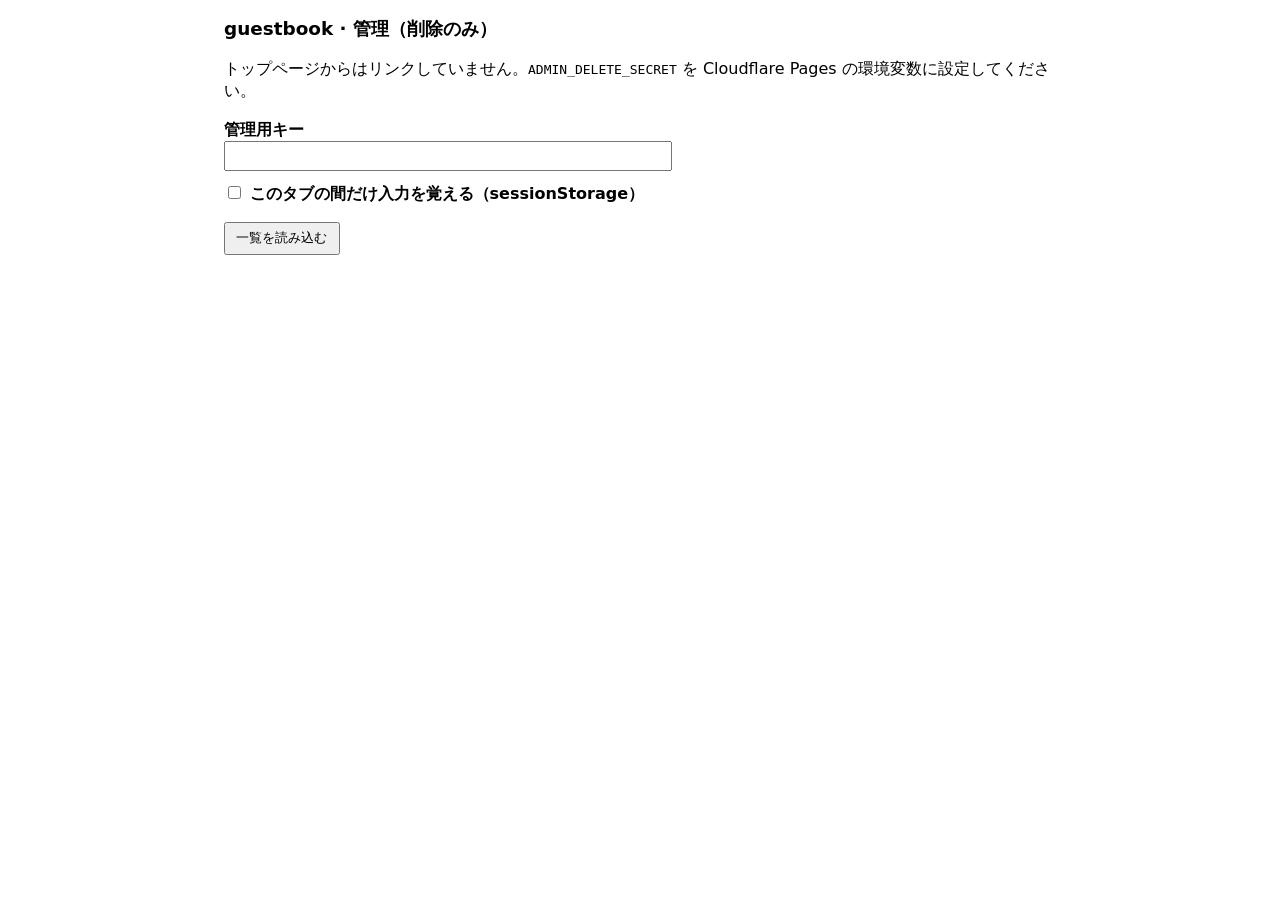
<file: admin.html>
<!DOCTYPE html>
<html lang="ja">

<head>
  <meta charset="UTF-8">
  <meta name="viewport" content="width=device-width, initial-scale=1.0">
  <meta name="robots" content="noindex, nofollow">
  <title>guestbook · admin</title>
  <!-- 編集したら functions/admin-markup.js を再生成すること（repo 直下で node と readFile/writeFile で JSON.stringify する運用でも可）。 -->
  <style>
    body { font-family: system-ui, sans-serif; margin: 1rem auto; max-width: 52rem; padding: 0 0.75rem; line-height: 1.4; }
    h1 { font-size: 1.15rem; }
    label { display: block; margin-top: 0.75rem; font-weight: 600; }
    input[type="password"] { width: min(28rem, 100%); box-sizing: border-box; padding: 0.35rem 0.5rem; }
    .row { margin-top: 0.5rem; }
    button { margin-top: 0.5rem; margin-right: 0.5rem; padding: 0.35rem 0.65rem; cursor: pointer; }
    #status { margin-top: 0.75rem; min-height: 1.25rem; color: #333; }
    #status.err { color: #a20; }
    #status.ok { color: #060; }
    table { width: 100%; border-collapse: collapse; margin-top: 1rem; font-size: 0.9rem; }
    th, td { border: 1px solid #ccc; padding: 0.35rem 0.45rem; vertical-align: top; text-align: left; }
    th { background: #f4f4f4; }
    td.msg { max-width: 20rem; word-break: break-word; }
    .del { color: #a20; }
  </style>
</head>

<body>
  <h1>guestbook · 管理（削除のみ）</h1>
  <p>トップページからはリンクしていません。<code>ADMIN_DELETE_SECRET</code> を Cloudflare Pages の環境変数に設定してください。</p>

  <label for="admin-key">管理用キー</label>
  <input type="password" id="admin-key" autocomplete="off" spellcheck="false">

  <div class="row">
    <label>
      <input type="checkbox" id="remember-tab"> このタブの間だけ入力を覚える（sessionStorage）
    </label>
  </div>

  <div class="row">
    <button type="button" id="btn-load">一覧を読み込む</button>
  </div>

  <div id="status" role="status"></div>

  <div id="list-wrap"></div>

  <script>
    const API = '/api/comments';
    const STORAGE_KEY = 'gb_admin_secret';

    const elKey = document.getElementById('admin-key');
    const elRemember = document.getElementById('remember-tab');
    const elStatus = document.getElementById('status');
    const elList = document.getElementById('list-wrap');

    try {
      const saved = sessionStorage.getItem(STORAGE_KEY);
      if (saved) {
        elKey.value = saved;
        elRemember.checked = true;
      }
    } catch (e) {}

    function persistKey() {
      try {
        if (elRemember.checked) sessionStorage.setItem(STORAGE_KEY, elKey.value);
        else sessionStorage.removeItem(STORAGE_KEY);
      } catch (e) {}
    }

    elRemember.addEventListener('change', persistKey);
    elKey.addEventListener('input', () => {
      if (elRemember.checked) persistKey();
    });

    function setStatus(text, cls) {
      elStatus.textContent = text || '';
      elStatus.className = cls || '';
    }

    function escapeHtml(s) {
      const d = document.createElement('div');
      d.textContent = s == null ? '' : String(s);
      return d.innerHTML;
    }

    function normalizePayload(raw) {
      if (Array.isArray(raw)) {
        const c = raw;
        return { comments: c, max_id: c.length ? Math.max(...c.map((x) => x.id)) : 0 };
      }
      return { comments: raw.comments || [], max_id: raw.max_id || 0 };
    }

    function renderRows(comments) {
      if (!comments.length) {
        elList.innerHTML = '<p>コメントがありません。</p>';
        return;
      }
      const head = '<tr><th>id</th><th>日時</th><th>name</th><th>reply</th><th>subject</th><th class="msg">message</th><th></th></tr>';
      const rows = comments.map((c) => {
        const subj = c.subject != null && String(c.subject) !== '' ? escapeHtml(c.subject) : '—';
        const msg = escapeHtml(c.message).slice(0, 280) + (String(c.message).length > 280 ? '…' : '');
        return (
          '<tr data-id="' + String(c.id) + '">' +
          '<td>' + String(c.id) + '</td>' +
          '<td>' + escapeHtml(c.created_at) + '</td>' +
          '<td>' + escapeHtml(c.display_name || c.name || '') + '</td>' +
          '<td>' +
          (Array.isArray(c.reply_target_ids) && c.reply_target_ids.length
            ? escapeHtml(c.reply_target_ids.join(', '))
            : c.reply_to_id != null ? escapeHtml(String(c.reply_to_id)) : '—') +
          '</td>' +
          '<td>' + subj + '</td>' +
          '<td class="msg">' + msg + '</td>' +
          '<td><button type="button" class="btn-del del">削除</button></td>' +
          '</tr>'
        );
      }).join('');
      elList.innerHTML = '<table><thead>' + head + '</thead><tbody>' + rows + '</tbody></table>';
    }

    async function fetchAllComments() {
      const limit = 100;
      const all = [];
      let page = 1;
      for (;;) {
        const res = await fetch(`${API}?limit=${limit}&page=${page}`);
        const raw = await res.json().catch(() => ({}));
        if (!res.ok) {
          return { error: raw.error || '一覧の取得に失敗しました', comments: [] };
        }
        const batch = raw.comments || [];
        all.push(...batch);
        if (!raw.has_next || batch.length === 0) break;
        page += 1;
        if (page > 500) break;
      }
      return { comments: all };
    }

    document.getElementById('btn-load').addEventListener('click', async () => {
      setStatus('');
      persistKey();
      try {
        const { comments, error } = await fetchAllComments();
        if (error) {
          setStatus(error, 'err');
          return;
        }
        renderRows(comments);
        setStatus('読み込み完了（' + String(comments.length) + ' 件）', 'ok');
      } catch (e) {
        setStatus('一覧の取得に失敗しました', 'err');
      }
    });

    elList.addEventListener('click', async (e) => {
      const btn = e.target.closest('.btn-del');
      if (!btn || !elList.contains(btn)) return;
      const tr = btn.closest('tr');
      const id = tr && Number(tr.getAttribute('data-id'));
      if (!Number.isInteger(id) || id < 1) return;

      const secret = elKey.value.trim();
      if (!secret) {
        setStatus('管理用キーを入力してください', 'err');
        return;
      }
      if (!confirm('id=' + String(id) + ' を削除しますか？')) return;

      persistKey();
      setStatus('削除中…');
      try {
        const res = await fetch(API, {
          method: 'DELETE',
          headers: {
            'Content-Type': 'application/json',
            Authorization: 'Bearer ' + secret,
          },
          body: JSON.stringify({ id }),
        });
        const raw = await res.json().catch(() => ({}));
        if (!res.ok) {
          setStatus(raw.error || '削除に失敗しました（' + String(res.status) + '）', 'err');
          return;
        }
        setStatus('id=' + String(id) + ' を削除しました', 'ok');
        tr.remove();
      } catch (err) {
        setStatus('削除リクエストに失敗しました', 'err');
      }
    });
  </script>
</body>

</html>
</file>
